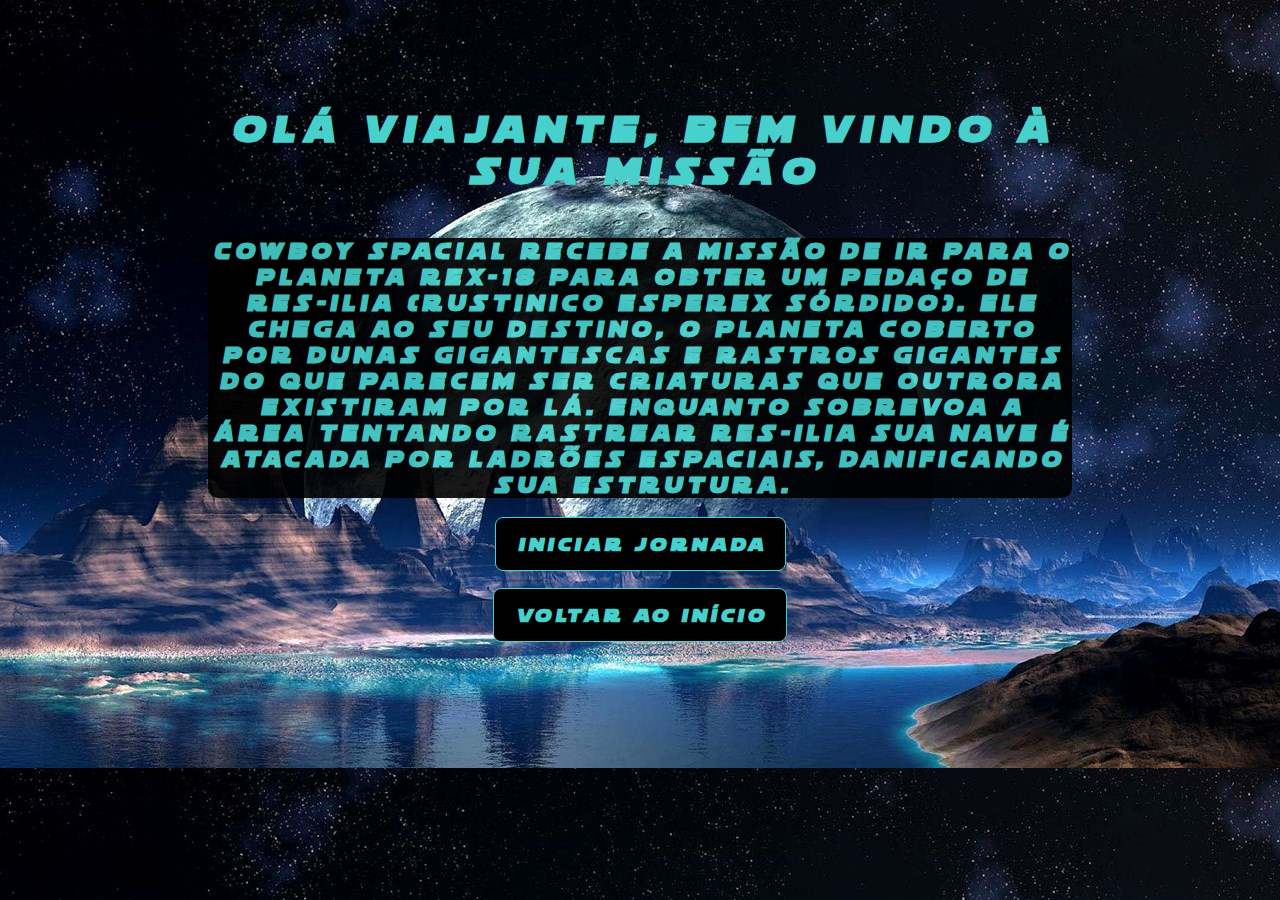
<file: cowboy/cowboy.html>
<!DOCTYPE html>
<html lang="en">
<head>
    <link rel="stylesheet" href="./cowboy.css">
    <meta charset="UTF-8">
    <meta http-equiv="X-UA-Compatible" content="IE=edge">
    <meta name="viewport" content="width=device-width, initial-scale=1.0">
    <title>COWBOY ESPACIAL</title>
</head>
<body>
    
    <h1>Olá viajante, bem vindo à sua missão</h1>
    <h2>Cowboy Spacial recebe a missão de ir para o planeta Rex-18 para obter um pedaço de RES-ILIA (Rustinico Esperex Sórdido). Ele chega ao seu destino, o planeta coberto por dunas gigantescas e rastros gigantes do que parecem ser criaturas que outrora existiram por lá. Enquanto sobrevoa a área tentando rastrear RES-ILIA sua nave é atacada por ladrões espaciais, danificando sua estrutura.</h2>
    <button onclick="cowboy()">Iniciar Jornada</button>
    <br>
    <button onclick="voltar()">Voltar ao Início</button>
</body>
<script src="./cowboy.js"></script>
</html>
</file>
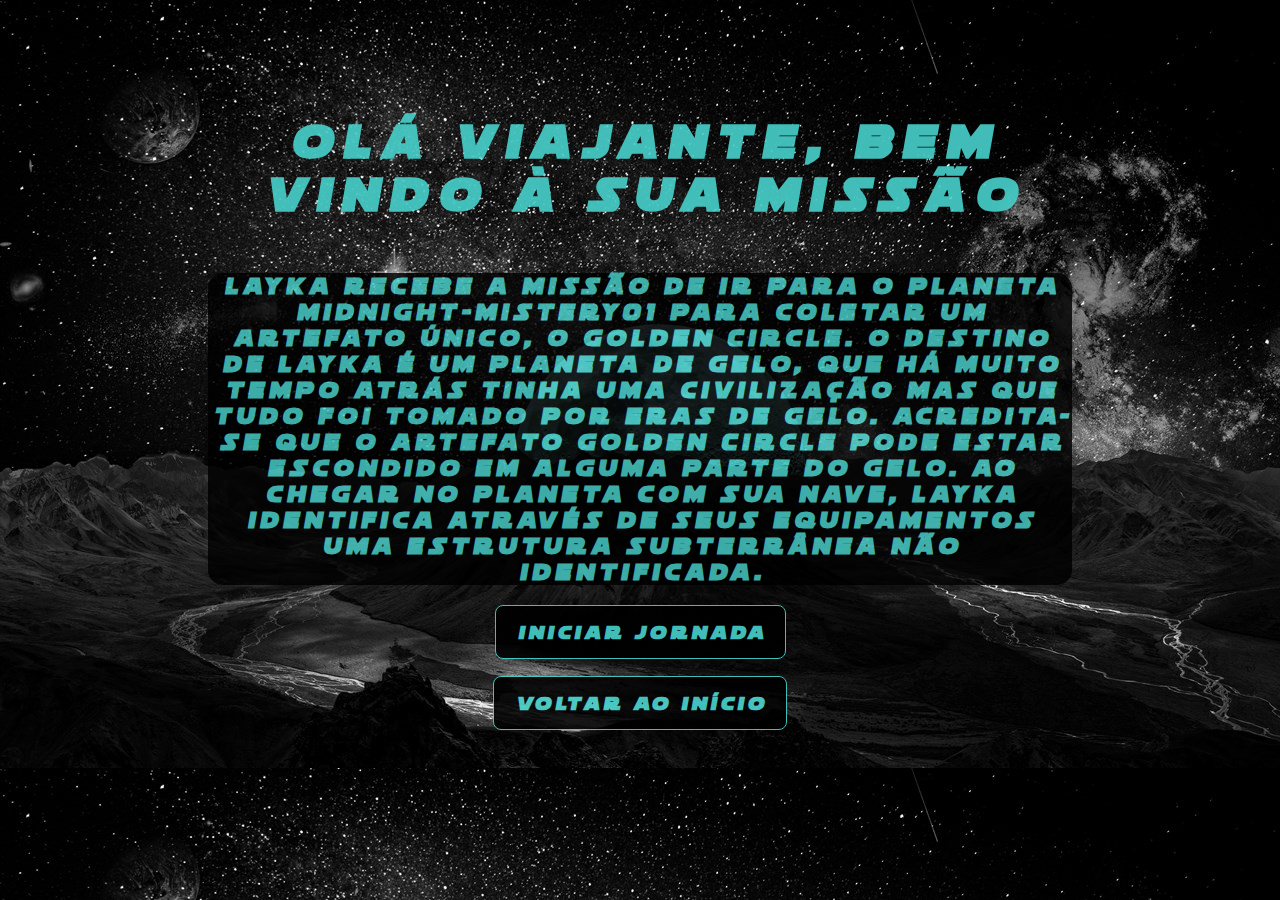
<file: layka/layka.html>
<!DOCTYPE html>
<html lang="en">
<head>
    <link rel="stylesheet" href="../layka/layka.css">
    <meta charset="UTF-8">
    <meta http-equiv="X-UA-Compatible" content="IE=edge">
    <meta name="viewport" content="width=device-width, initial-scale=1.0">
    <title>Document</title>
</head>
<body>
    <div class="titulo">
    <h1>Olá viajante, bem vindo à sua missão</h1>
    </div>
    <h2>Layka recebe a missão de ir para o planeta Midnight-Mistery01 para coletar um artefato único, o Golden Circle. O destino de Layka é um planeta de gelo, que há muito tempo atrás tinha uma civilização mas que tudo foi tomado por eras de gelo. Acredita-se que o artefato Golden Circle pode estar escondido em alguma parte do gelo. Ao chegar no planeta com sua nave, Layka identifica através de seus equipamentos uma estrutura subterrânea não identificada.</h2>
    <button onclick="layka()"> Iniciar Jornada </button>
    <br>
    <button onclick="voltar()">Voltar ao Início</button>

</body>
<script src="layka.js"></script>
</html>
</file>
<file: cowboy/cowboy.css>
@font-face {
    font-family:'star';
    src:url('./soloisttitle1.ttf') format('truetype');
    font-weight: normal;
    font-style: normal;
}

body {
    font-family: 'star' ;
    background: url('../imagens/cowboy.jpg.jpg');
    display: flex;
    flex-direction:column;
    margin: 0 10%;
    align-items: center;
    padding: 80px;
    color: #48D1CC;
    text-align: center;
    
  }

  button {
    font-family: 'star';
    background-color:black;
    color: #48D1CC;
    border: 1px solid;
    border-radius: 8px;
    font-weight:bolder;
    font-size: 20px;
    padding: 15px 20px;
    }


    h2 {
       background-color: black;
       border-radius: 10px;
       opacity: 0.9;
   }

h1 {
 font-size: 40px;  
}
</file>
<file: layka/layka.css>
@font-face {
    font-family:'star';
    src:url('./soloisttitle1.ttf') format('truetype');
    font-weight: normal;
    font-style: normal;
  }
  
  body {
    font-family: 'star' ;
    opacity: 0.9;
    background: url('../imagens/layka.jpg.jpg');
    display: flex;
    flex-direction:column;
    margin: 0 10%;
    align-items: center;
    padding: 80px;
    color: #48D1CC;
    text-align: center;
     }

  .titulo {
    display: flex;
    font-size: 25px;
    align-items: flex-start;
  }

  button {
    font-family: 'star';
    background-color:black;
    color: #48D1CC;
    border: 1px solid;
    border-radius: 8px;
    font-weight:bolder;
    font-size: 20px;
    padding: 15px 20px;
    }

    h2 {
        background-color: black;
        border-radius: 15px;
        opacity: 0.9;
      }
</file>
